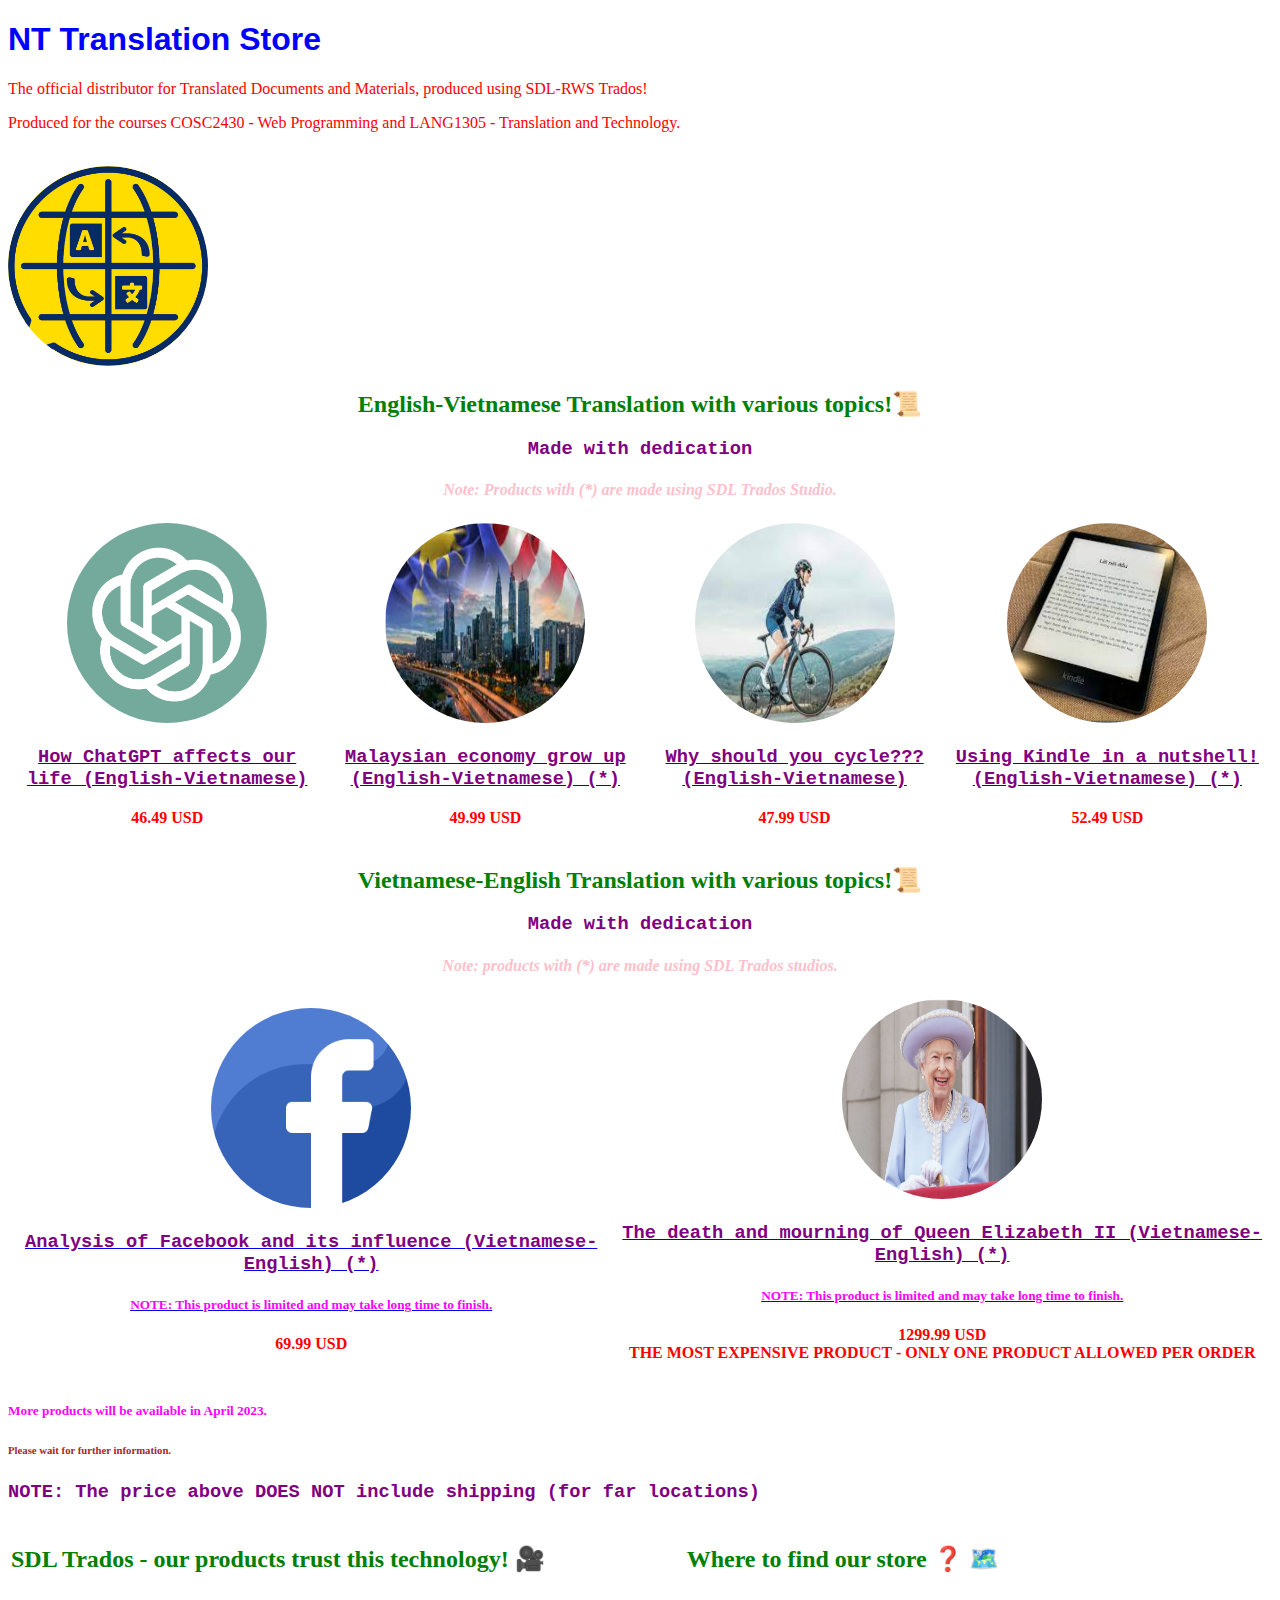
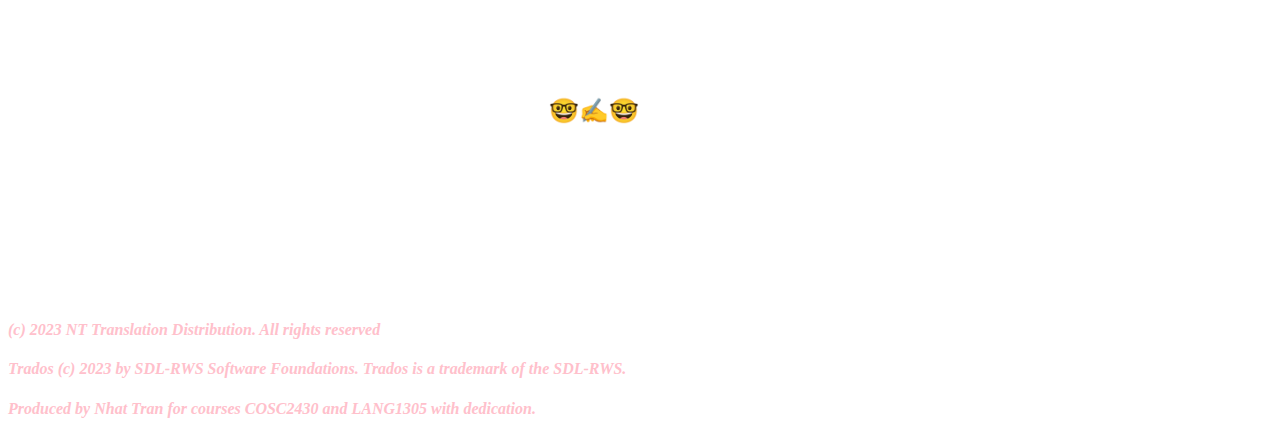
<file: index.html>
<!DOCTYPE html>
<html lang="en">
<head>
    <meta charset="UTF-8">
    <meta http-equiv="X-UA-Compatible" content="IE=edge">
    <meta name="viewport" content="width=device-width, initial-scale=1.0">
    <link rel="stylesheet" href="style.css" />
    <title>Welcome to NT Translation Store!</title>
</head>
<body>
    <header>
        <h1>NT Translation Store</h1>
        <p>The official distributor for Translated Documents and Materials, produced using SDL-RWS Trados!</p>
        <p>Produced for the courses COSC2430 - Web Programming and LANG1305 - Translation and Technology.</p>
    </header>
    <br>
    <div>
        <section>
            <img src="Web Assets/translate.png" width="350" alt="Translation banner">
        </section>
        <main>
            <center>
                <h2>English-Vietnamese Translation with various topics!📜 </h2>
                <h3>Made with dedication</h3>
                <h4>Note: Products with (*) are made using SDL Trados Studio.</h4>
            </center>
            <div>
                <table id="Text-list">
                    <tbody>
                        <tr>
                            <td>
                                <div>
                                    <center>
                                        <img src="Web Assets/chatgpt.png" width="160" alt="How ChatGPT affects our life">
                                    </center>
                                </div>
                                <div>
                                    <center>
                                        <a href="order.html">
                                            <h3>How ChatGPT affects our life (English-Vietnamese)</h3>
                                        </a>
                                        <p>
                                            <strong>46.49 USD</strong>
                                        </p>
                                    </center>
                                </div>
                            </td>
                            <td>
                                <div>
                                    <center>
                                        <img src="Web Assets/malaysia.png" width="160" alt="Malaysian economy grows up (*)">
                                    </center>
                                </div>
                                <div>
                                    <center>
                                        <a href="order.html">
                                            <h3>Malaysian economy grow up (English-Vietnamese) (*)</h3>
                                        </a>
                                        <p>
                                            <strong>49.99 USD</strong>
                                        </p>
                                    </center>
                                </div>
                            </td>
                            <td>
                                <div>
                                    <center>
                                        <img src="Web Assets/cycling.png" width="160" alt="Why should you cycle???"
                                    </center>
                                </div>
                                <div>
                                    <center>
                                        <a href="order.html">
                                            <h3>Why should you cycle??? (English-Vietnamese)</h3>
                                        </a>
                                        <p>
                                            <strong>47.99 USD</strong>
                                        </p>
                                    </center>
                                </div>
                            </td>
                            <td>
                                <div>
                                    <center>
                                        <img src="Web Assets/kindle.png" width="160" alt="Using Kindle in a nutshell"
                                    </center>
                                </div>
                                <div>
                                    <center>
                                        <a href="order.html">
                                            <h3>Using Kindle in a nutshell! (English-Vietnamese) (*)</h3>
                                        </a>
                                        <p>
                                            <strong>52.49 USD</strong>
                                        </p>
                                    </center>
                                </div>
                            </td>
                        </tr>
                    </tbody>
                </table>
            </div>
            <center>
                <h2>Vietnamese-English Translation with various topics!📜 </h2>
                <h3>Made with dedication</h3>
                <h4>Note: products with (*) are made using SDL Trados studios.</h4>
            </center>
            <div>
                <table>
                    <tbody>
                        <tr>
                            <td>
                                <div>
                                    <center>
                                        <img src="Web Assets/facebook.png" width="160" alt="Analysis of Facebook">
                                    </center>
                                </div>
                                <div>
                                    <center>
                                        <a href="order.html">
                                            <h3>Analysis of Facebook and its influence (Vietnamese-English) (*)</h3>
                                            <h5>NOTE: This product is limited and may take long time to finish.</h5>
                                        </a>
                                        <p>
                                            <strong>69.99 USD</strong>
                                        </p>
                                    </center>
                                </div>
                            </td>
                            <td>
                                <div>
                                    <center>
                                        <img src="Web Assets/queen.png" width="160" alt="The Queen">
                                    </center>
                                </div>
                                <div>
                                    <center>
                                        <a href="order.html">
                                            <h3>The death and mourning of Queen Elizabeth II (Vietnamese-English) (*)</h3>
                                            <h5>NOTE: This product is limited and may take long time to finish.</h5>
                                        </a>
                                        <p>
                                            <strong>1299.99 USD</strong>
                                            <br>
                                            <strong>THE MOST EXPENSIVE PRODUCT - ONLY ONE PRODUCT ALLOWED PER ORDER</strong>
                                        </p>
                                    </center>
                                </div>
                            </td>
                        </tr>
                    </tbody>
                </table>
            </div>
            <h5>More products will be available in April 2023.</h5>
            <h6><strong>Please wait for further information.</strong></h6>
            <h3>NOTE: The price above DOES NOT include shipping (for far locations)</h3>
        </main>
    </div>
    <section>
        <table>
            <tr>
                <td>
                    <center>
                        <h2>SDL Trados - our products trust this technology! 🎥</h2>
                        <iframe width="400" height="300" src="https://www.youtube.com/watch?v=8mtdX27aDAo"
                            title="YouTube video player" frameborder="0"
                            allow="accelerometer; autoplay; clipboard-write; encrypted-media; gyroscope; picture-in-picture; web-share"
                            allowfullscreen></iframe>
                    </center>
                </td>
                <td>
                    <h2>🤓✍️🤓</h2>
                </td>
                <td>
                    <center>
                        <h2>Where to find our store ❓ 🗺️</h2>
                        <iframe
                            src="https://www.google.com/maps/embed?pb=!1m18!1m12!1m3!1d1971.3870103991592!2d106.69219088711425!3d10.729450541237822!2m3!1f0!2f0!3f0!3m2!1i1024!2i768!4f13.1!3m3!1m2!1s0x31752fbea5fe3db1%3A0xfae94aca5709003f!2sRMIT%20University%20Vietnam%20-%20Saigon%20South%20campus!5e0!3m2!1sen!2s!4v1678337072898!5m2!1sen!2s"
                            width="400" height="300" style="border:0;" allowfullscreen="" loading="lazy"
                            referrerpolicy="no-referrer-when-downgrade"></iframe>
                    </center>
                </td>
            </tr>
        </table>
    </section>
    <footer>
        <h4>(c) 2023 NT Translation Distribution. All rights reserved</h4>
        <h4>Trados (c) 2023 by SDL-RWS Software Foundations. Trados is a trademark of the SDL-RWS.</h4>
        <h4>Produced by Nhat Tran for courses COSC2430 and LANG1305 with dedication.</h4>
    </footer>
</body>
</html>
</file>
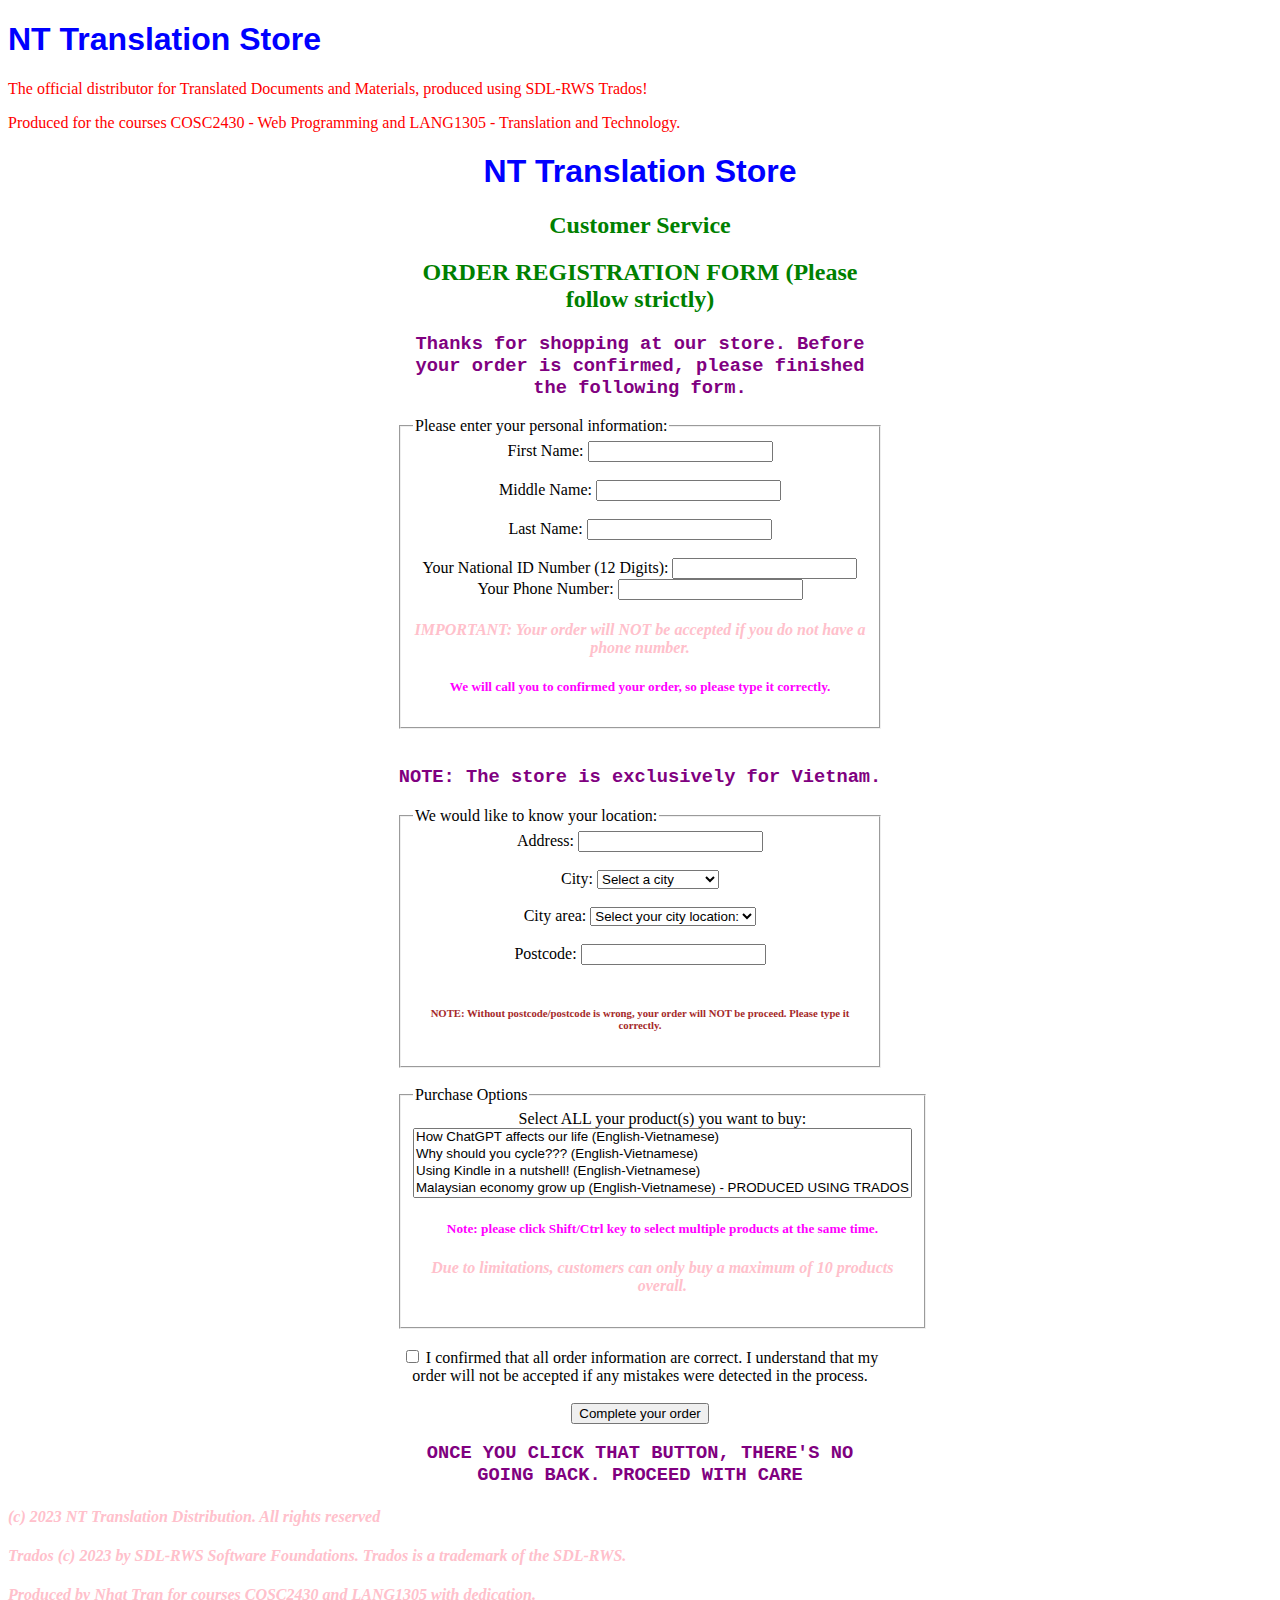
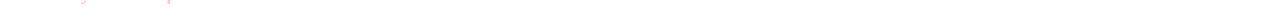
<file: order.html>
<!DOCTYPE html>
<html lang="en">
<head>
    <meta charset="UTF-8">
    <meta http-equiv="X-UA-Compatible" content="IE=edge">
    <meta name="viewport" content="width=device-width, initial-scale=1.0">
    <link rel="stylesheet" href="style.css" />
    <title>NT Translation Store - Your order</title>
</head>
<body>
    <header>
        <h1>NT Translation Store</h1>
        <p>The official distributor for Translated Documents and Materials, produced using SDL-RWS Trados!</p>
        <p>Produced for the courses COSC2430 - Web Programming and LANG1305 - Translation and Technology.</p>
    </header>
    <center>
        <main style="width: 486px;">
            <section>

                <h1>NT Translation Store</h1>
                <h2>Customer Service</h2>
                <h2>ORDER REGISTRATION FORM (Please follow strictly)</h2>

                <h3>Thanks for shopping at our store. Before your order is confirmed, please finished the following form.</h3>

                <form action="form-processing" method="post" id="product-list">
                    <fieldset>
                        <legend>Please enter your personal information:</legend>
                        <label for="firstName">First Name:</label>
                        <input type="text" id="firstName" name="firstName" required><br><br>

                        <label for="middleName">Middle Name:</label>
                        <input type="text" id="middleName" name="middleName" required><br><br>

                        <label for="lastName">Last Name:</label>
                        <input type="text" id="lastName" name="lastName" required><br><br>

                        <label for="nid">Your National ID Number (12 Digits):</label>
                        <input type="number" id="nid" name="nid" required><br>

                        <label for="phone">Your Phone Number:</label>
                        <input type="number" id="phone" name="phone" required><br>

                        <h4>IMPORTANT: Your order will NOT be accepted if you do not have a phone number.</h5>
                        <h5><strong>We will call you to confirmed your order, so please type it correctly.</strong></h5>
                    </fieldset>
                    <br>
                    <h3>NOTE: The store is exclusively for Vietnam.</h3>
                    <fieldset>
                        <legend>We would like to know your location:</legend>
                        <label for="address">Address:</label>
                        <input type="text" id="address" name="address"><br><br>

                        <label for="city">City:</label>
                        <select id="city" name="city">
                            <option value="">Select a city</option>
                                <option value="1">Ho Chi Minh City</option>
                                <option value="2">Ha Noi</option>
                                <option value="3">Da Nang</option>
                                <option value="4">Can Tho</option>
                                <option value="5">Thua Thien-Hue</option>
                                <option value="6">Hai Phong</option>
                        </select><br><br>

                        <label for="location">City area:</label>
                        <select id="location" name="location">
                            <option value="">Select your city location:</option>
                                <option value="1">Suburban</option>
                                <option value="2">Urban</option>
                        </select><br><br>
                        
                        <label for="postcode">Postcode:</label>
                        <input type="number" id="postcode" name="postcode"><br><br>
                        <h6>NOTE: Without postcode/postcode is wrong, your order will NOT be proceed. Please type it correctly.</h6>
                    </fieldset>
                    <br>
                    <fieldset>
                        <legend>Purchase Options</legend>
                            <label for="product-select">Select ALL your product(s) you want to buy:</label>
                            <select id="product-select" name="product" multiple>
                                <option value="chatgpt">How ChatGPT affects our life (English-Vietnamese) </option>
                                <option value="cycling">Why should you cycle??? (English-Vietnamese)</option>
                                <option value="kindle">Using Kindle in a nutshell! (English-Vietnamese)</option>
                                <option value="malaysia">Malaysian economy grow up (English-Vietnamese) - PRODUCED USING TRADOS</option>
                                <option value="facebook">Analysis of Facebook (Vietnamese-English) - PRODUCED USING TRADOS</option>
                            </select>
                            <h5><strong>Note:</strong> please click Shift/Ctrl key to select multiple products at the same time.</h5>
                            <h4><strong>Due to limitations, customers can only buy a maximum of 10 products overall.</strong></h4>
                    </fieldset>
                    <br>
                    <input type="checkbox" id="accept" name="accept" value="Yes">
                    <label for="accept"> I confirmed that all order information are correct. I understand that my order will not be accepted if any mistakes were detected in the process.</label><br>
                    <br>
                </form>
                <input type="submit" value="Complete your order" onClick="myFunction()">
                    <script>
                        function myFunction() {
                          window.location.href="thanks.html";
                        }
                    </script>
            </section>
            <h3><strong>ONCE YOU CLICK THAT BUTTON, THERE'S NO GOING BACK. PROCEED WITH CARE</strong></h3>
        </main>
    </center>
    <footer>
        <h4>(c) 2023 NT Translation Distribution. All rights reserved</h4>
        <h4>Trados (c) 2023 by SDL-RWS Software Foundations. Trados is a trademark of the SDL-RWS.</h4>
        <h4>Produced by Nhat Tran for courses COSC2430 and LANG1305 with dedication.</h4>
    </footer>
</body>
</html>
</file>
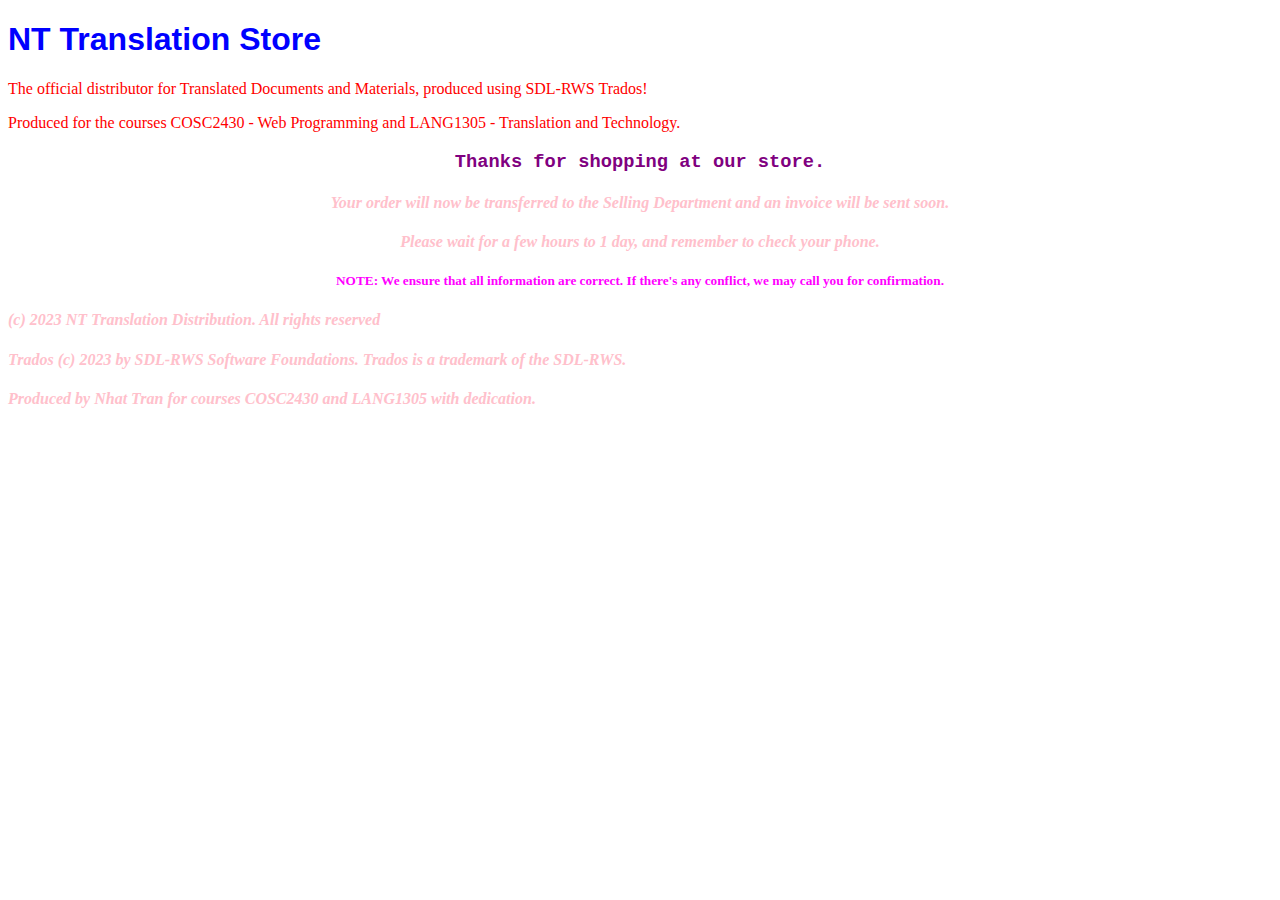
<file: thanks.html>
<!DOCTYPE html>
<html lang="en">
<head>
    <meta charset="UTF-8">
    <meta http-equiv="X-UA-Compatible" content="IE=edge">
    <meta name="viewport" content="width=device-width, initial-scale=1.0">
    <link rel="stylesheet" href="style.css" />
    <title>NT Translation Store - Order confirmed</title>
</head>
<body>
    <header>
        <h1>NT Translation Store</h1>
        <p>The official distributor for Translated Documents and Materials, produced using SDL-RWS Trados!</p>
        <p>Produced for the courses COSC2430 - Web Programming and LANG1305 - Translation and Technology.</p>
    </header>
    <center>
        <h3>Thanks for shopping at our store.</h3>

        <h4>Your order will now be transferred to the Selling Department and an invoice will be sent soon.</h4>
        <h4>Please wait for a few hours to 1 day, and remember to check your phone.</h4>

        <h5>NOTE: We ensure that all information are correct. If there's any conflict, we may call you for confirmation.</h5>
    </center>
    <footer>
        <h4>(c) 2023 NT Translation Distribution. All rights reserved</h4>
        <h4>Trados (c) 2023 by SDL-RWS Software Foundations. Trados is a trademark of the SDL-RWS.</h4>
        <h4>Produced by Nhat Tran for courses COSC2430 and LANG1305 with dedication.</h4>
    </footer>
</body>
</html>
</file>
<file: style.css>
/*CSS CONSTRUCTION*/
body {background-color: white;}
h1   {color: blue; font-family: Arial;}
h2   {color: green;}
h3   {color: purple; font-family: Courier; font-style: bold}
h4   {color: pink; font-family: Trebuchet MS; font-style: italic;}
h5   {color: magenta;}
h6   {color: brown;}
p    {color: red; font-family: Times New Roman;}
img {
     border-radius: 50%;
     width: 200px;
     height: 200px;
    }

.navbar {
     display: flex;
     justify-content: space-between;
     align-items: center;
     background-color: #E61E2A;
     color: #fff;
     height: 50px;
     padding: 0 20px;
 }
 
 .navbar ul {
     display: flex;
     list-style: none;
     margin: 0;
     padding: 0;
 }
 
 .navbar li {
     margin-right: 20px;
     font-size: 18px;
 }
 
 .navbar a {
     color: #fff;
     text-decoration: none;
 }
 
 .mobile-nav-icon {
     text-align: center;
     width: 30px;
     height: 30px;
     padding: 5px;
     font-size: 20px;
     background-color: #E61E2A;
     display: none;
 }
 
@media only screen and (max-width: 768px) {
     img {
          width: 50%;
          height: 50%;
     }

     container {
		flex-direction: column;
        padding: 0px 30px;
	}
	
	.product {
		width: 100%;
		margin-bottom: 40px;
	}
}
</file>
